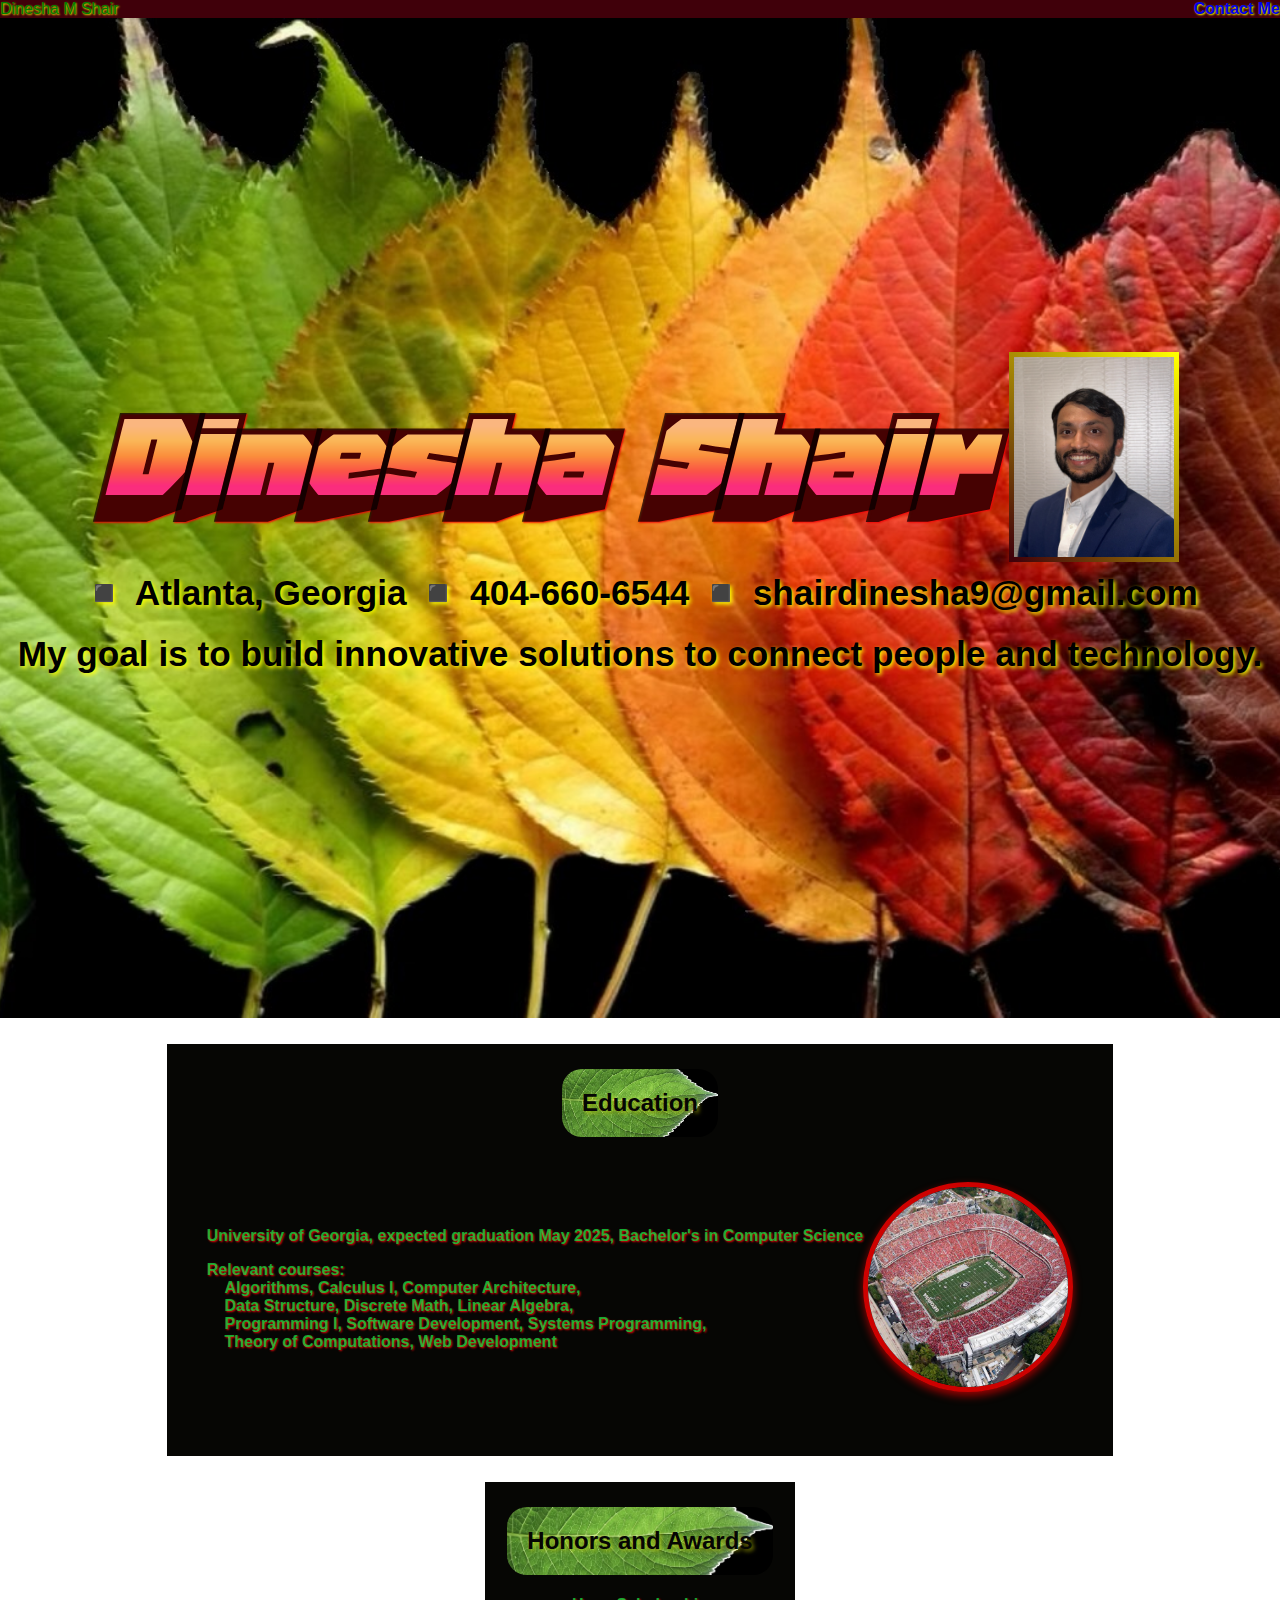
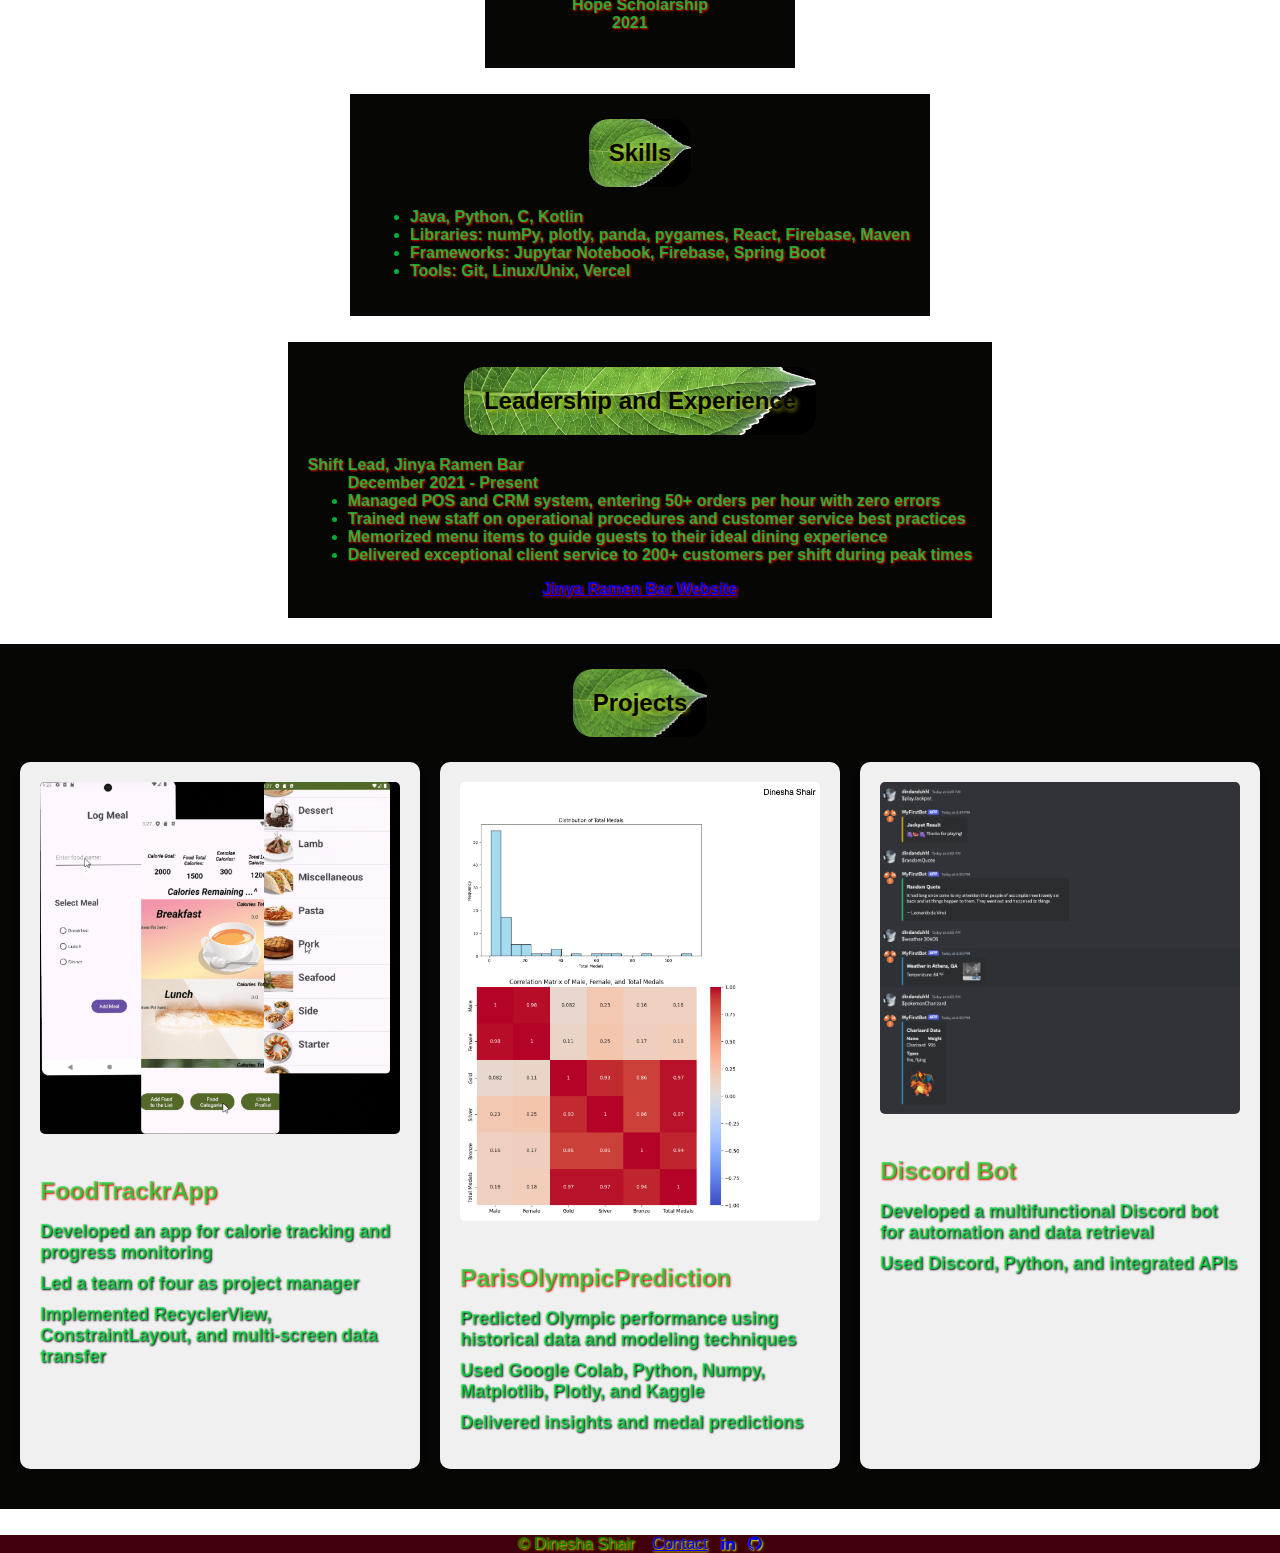
<file: index.html>
<!DOCTYPE html>
<html lang="en">
<head>
    <meta charset="UTF-8">
    <meta name="viewport" content="width=device-width, initial-scale=1.0">
    <title>Dinesha Shair</title>
    <link rel="stylesheet" href="https://cdnjs.cloudflare.com/ajax/libs/font-awesome/4.7.0/css/font-awesome.min.css">
    <link rel="stylesheet" href="css/style.css">
    <!-- this is for Google Font Honk and Bungee-->
    <link rel="preconnect" href="https://fonts.googleapis.com">
    <link rel="preconnect" href="https://fonts.gstatic.com" crossorigin>
    <link href="https://fonts.googleapis.com/css2?family=Bungee+Tint&family=Honk&display=swap" rel="stylesheet">
</head>
  
<body>
    <nav>
        <p>Dinesha M Shair</p>
        <p><a href="contact.html">Contact Me</a></p>
    </nav>
    <section class="splash">
        <div class="name-image">
            <h1><i>Dinesha Shair</i></h1>
            <img src="images/dineshaheadshot.jpg" alt="Dinesha's Image" class="profile-image" height="200" width="160">
        </div>
        <p>◾️ Atlanta, Georgia ◾️ 404-660-6544 ◾️ shairdinesha9@gmail.com</p>
        <p>My goal is to build innovative solutions to connect people and technology.</p>
    </section>
    <hr> <!--- this tag is for Horizontal Rule-->
    
    <section>
        
        <h2>Education</h2>
        <div class="education-container">
        <div>
		<p>University of Georgia, expected graduation May 2025, Bachelor's in Computer Science </p>
        <p class="relevant-Course">Relevant courses:<br>
            &nbsp;&nbsp;&nbsp;&nbsp;Algorithms, Calculus I, Computer Architecture,<br>
            &nbsp;&nbsp;&nbsp;&nbsp;Data Structure, Discrete Math, Linear Algebra,<br>
            &nbsp;&nbsp;&nbsp;&nbsp;Programming I, Software Development, Systems Programming,<br>
            &nbsp;&nbsp;&nbsp;&nbsp;Theory of Computations, Web Development</p>
        </div>
        <div class="univ-img">
            <img src="images/uga.jpg" alt="Dinesha's University Picture"  height="200" width="200">
        </div>
    </div>
    </section>
    
    <hr>
    <section class="hon-awards">
		<h2>Honors and Awards</h2>
		<dl>
			<dt>Hope Scholarship</dt>
			<dd>2021</dd>
		</dl>
	</section>
    <hr>
    <section>
        <h2>Skills</h2>
        <ul>
            <li>Java, Python, C, Kotlin</li>
			<li>Libraries: numPy, plotly, panda, pygames, React, Firebase, Maven</li>
            <li>Frameworks: Jupytar Notebook, Firebase, Spring Boot</li>
			<li>Tools: Git, Linux/Unix, Vercel</li>
        </ul>
    </section>
    <hr>
    <section>
		<h2>Leadership and Experience</h2>
		<dl>
			<dt>Shift Lead, <b>Jinya Ramen Bar</b></dt>
			<dd>December 2021 - Present</dd>
            <ul>
                <li>Managed POS and CRM system, entering 50+ orders per hour with zero errors</li>
                <li>Trained new staff on operational procedures and customer service best practices</li>
                <li>Memorized menu items to guide guests to their ideal dining experience</li>
                <li>Delivered exceptional client service to 200+ customers per shift during peak times</li>
           
            </ul>
		</dl>
		<a href="https://www.jinyaramenbar.com">Jinya Ramen Bar Website</a>
	</section>
    <hr>
    <section>
        <h2>Projects</h2>
        <div class="three-col">
            <!-- FoodTrackrApp Project Card -->
            <div class="card">
                <img src="images/foodTrackerApp.jpg" alt="FoodTrackrApp image" class="project-image">
                <h3>FoodTrackrApp</h3>
                <ul>
                    <li>Developed an app for calorie tracking and progress monitoring</li>
                    <li>Led a team of four as project manager</li>
                    <li>Implemented RecyclerView, ConstraintLayout, and multi-screen data transfer</li>
                </ul>
            </div>
    
            <!-- ParisOlympicPrediction Project Card -->
            <div class="card">
                <img src="images/olympicPrediction.png" alt="Paris Olympic Prediction image" class="project-image">
                <h3>ParisOlympicPrediction</h3>
                <ul>
                    <li>Predicted Olympic performance using historical data and modeling techniques</li>
                    <li>Used Google Colab, Python, Numpy, Matplotlib, Plotly, and Kaggle</li>
                    <li>Delivered insights and medal predictions</li>
                </ul>
            </div>
    
            <!-- Discord Bot Project Card -->
            <div class="card">
                <img src="images/DISCORD_BOT_EX_PIC3.png" alt="Discord Bot image" class="project-image">
                <h3>Discord Bot</h3>
                <ul>
                    <li>Developed a multifunctional Discord bot for automation and data retrieval</li>
                    <li>Used Discord, Python, and integrated APIs</li>
                </ul>
            </div>
        </div>
    </section>
    
    <hr>
    <footer>
		&copy; Dinesha Shair &nbsp;  &nbsp; <a href="contact.html">Contact</a> &nbsp;  &nbsp; 
		<a href="https://www.linkedin.com/in/dineshas14/"><i class="fa fa-linkedin"></i></a>
        &nbsp;  &nbsp; 
        <a href="https://github.com/DineshaS14/"><i class="fa fa-github"></i></a>
	</footer>
</body>
</html>
</file>
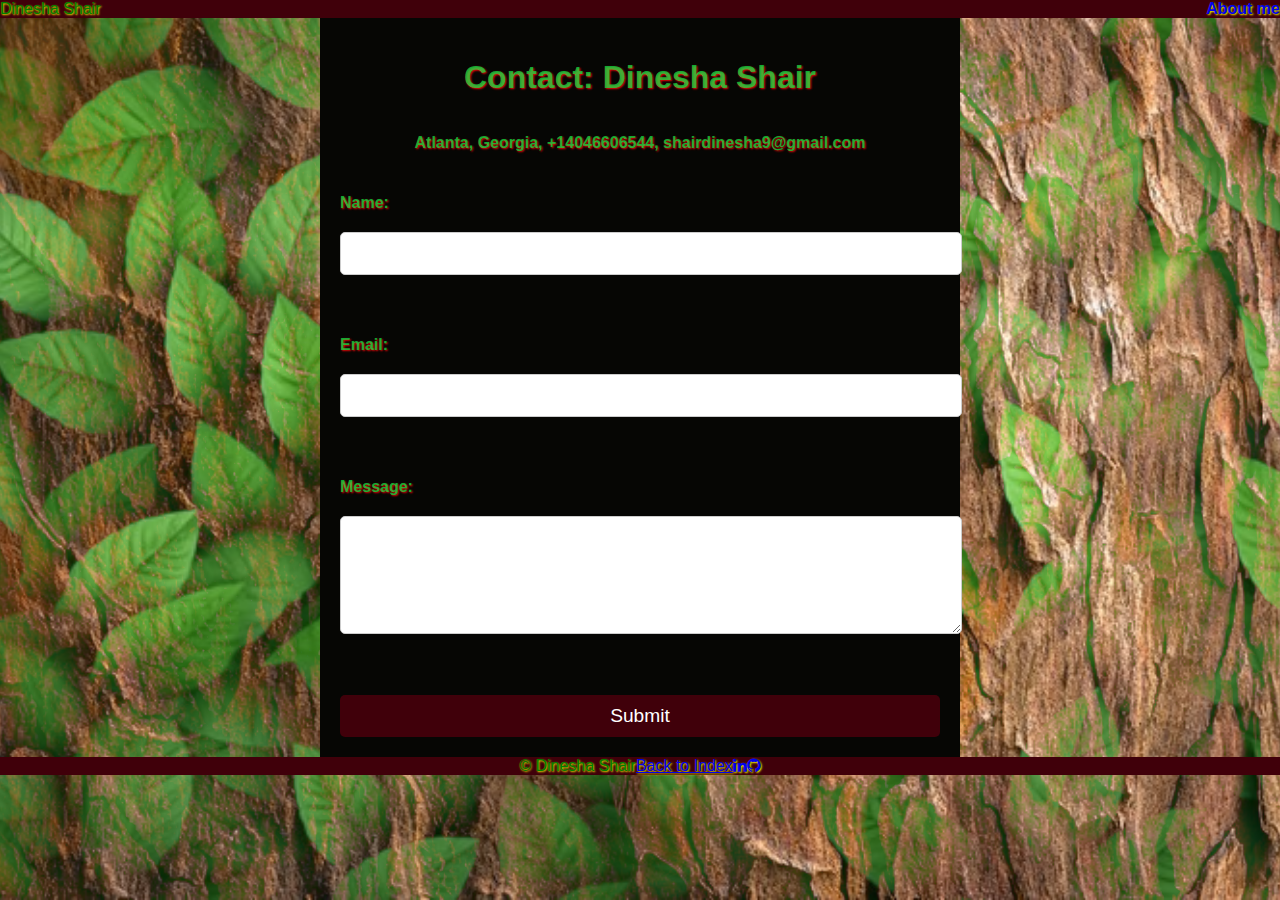
<file: contact.html>
<!DOCTYPE html>
<html lang="en">
<head>
    <title>Contact Dinesha Shair</title>
    <meta charset="UTF-8">
    <meta name="viewport" content="width=device-width, initial-scale=1.0">
    <link rel="stylesheet" href="https://cdnjs.cloudflare.com/ajax/libs/font-awesome/4.7.0/css/font-awesome.min.css">
    <link rel="stylesheet" href="css/style.css">
</head>
<body>
    <nav>
        <p>Dinesha Shair</p>
        <p><a href="index.html">About me</a></p>
    </nav>

    <section class="one-col">
        <h1>Contact: Dinesha Shair</h1>
        <p>Atlanta, Georgia, +14046606544, shairdinesha9@gmail.com</p>

        <hr>

        <!-- Contact Form -->
        <form action="mailto:shairdinesha9@gmail.com" method="post">
            <label for="name">Name:</label>
            <input type="text" id="name" name="name" required><br><br>

            <label for="email">Email:</label>
            <input type="email" id="email" name="email" required><br><br>

            <label for="message">Message:</label>
            <textarea id="message" name="message" rows="6" cols="50" required></textarea><br><br>

            <input type="submit" value="Submit">
        </form>
    </section>

    <footer>
        &copy; Dinesha Shair <a href="index.html">Back to Index</a>
        <a href="https://www.linkedin.com/in/dineshas14/"><i class="fa fa-linkedin"></i></a>
        <a href="https://github.com/DineshaS14/"><i class="fa fa-github"></i></a>
    </footer>
</body>
</html>
</file>
<file: css/style.css>
body {
    margin: 0;
    font-family: Arial, sans-serif;
   
    display: flex;
    justify-content: center; /* Centers the content horizontally */
    align-items: center; /* Centers the content vertically */
    flex-direction: column;
    
    background-repeat: no-repeat, no-repeat;
    background-image:  url('../images/treeBark.jpg'),  url('../images/leavesOne.jpg');;
    background-blend-mode: lighten;
    background-size: cover;
    background-attachment: fixed;
    background-position: center;
    width: 100%;
    height: 100%;
    cursor: url('../images/ladyBug.png')16 16, auto; /* Custom cursor image */
 
}
/* this is for all the texts within sections */
section {
   
   
    background-color: #060604;
    color: #00f64ab4;
    font-weight: bold;
    font-style: normal;
    display: flex;
    justify-content: center; /* Centers the content horizontally */
    align-items: center; /* Centers the content vertically */
    flex-direction: column;
    width: auto;
    height: auto;
    padding: 20px; /* Adds 20px padding around the content */
    text-shadow: 1px 1px 2px rgb(240, 7, 7); /* Red shadow effect on text */
}
.relevant-Course {
    margin-left: 0;
}


/* styling for navigation bar */
body nav {
    background-color: #40000a; /* Dark background color for differentiation */
    color: green; /* Green text color */
    text-shadow: 1px 1px 2px yellow; /* Yellow shadow effect on text */
    padding: 0px 20px; /* Adds padding for spacing */
    display: flex; /* Makes the nav a flex parent */
    justify-content: space-between; /* Separates items to opposite ends */
    width: 100%;
    align-items: center; /* Vertically centers the items */
}

body nav p {
    margin: 0; /* Removes default margins */
}

body nav a {
    
    text-decoration: none; /* Removes underline from the link */
    font-weight: bold; /* Makes the link text bold */
}

body nav a:hover {
    text-decoration: underline; /* Adds underline when hovering over the link */
}

/* profile section start */
.splash {
    
    background-image: url('../images/leafsh2.jpeg');
    background-size: cover; /* Ensures the background image covers the section */
    background-position: center; /* Centers the background image */
    background-repeat: no-repeat; /* Prevents the background image from repeating */
    width: 100%; /* Ensures the section takes the full width of the body */
    min-height: 100vh; /* Ensures the section covers at least the full height of the viewport */
    padding: 50px 0; /* Adds vertical padding for spacing */
    display: flex; /* Flexbox to center content */
    flex-direction: column; /* Align content in a column */
    justify-content: center; /* Centers content vertically */
    align-items: center; /* Centers content horizontally */
    text-align: center; /* Centers the text inside the section */
}

.name-image {
    display: flex; /* Flexbox to align the name and image side by side */
    align-items: center; /* Vertically centers the items */
    justify-content: center; /* Centers the name and image horizontally */
    gap: 20px; /* Adds space between the name and image */
}

.name-image h1 {
    margin: 0;
    font-family: "Honk", system-ui;
    font-optical-sizing: auto;
    font-weight: 400;
    font-style: normal;
    font-variation-settings: 
        "MORF" 15, /* Morphology axis */
        "SHLN" 50; /* Sholling axis (example) */
    font-size: 150px;
}

.name-image img {
    border: 5px solid; /* Ensures the border is applied */
    border-image: linear-gradient(45deg, #40000a, yellow) 1; /* Diagonal gradient border */

    object-fit: cover; /* Ensures the image scales properly inside the rounded border */
    
}


.splash p {
    font-size: 2.2em; /* Adjusts the font size of the paragraphs */
    margin: 10px 0; /* Adds space between paragraphs */
    color: black; /* Sets the text color to black */
    text-shadow: 2px 2px 4px yellow; /* Adds a yellow shadow effect */
}

/* profile section end */
section h2 {
    
    background-image: url('../images/leafh2.jpeg');
    background-size: cover; /* Ensures the background image covers the entire h2 element */
    background-position: center; /* Centers the background image within the h2 element */
    background-repeat: no-repeat; /* Prevents the background image from repeating */
   
    padding: 20px; /* Adds padding around the text to ensure space between the text and the edges of the background */
    margin: 5px 2px; /* Centers the h2 element horizontally with some vertical space */
    
    color: #060604; /* Sets the text color to white for contrast */
    text-shadow: 2px 2px 4px rgba(222, 226, 6, 0.6); /* Adds a shadow effect to make the text stand out against the background */
    border-radius: 20px; /* Optional: rounds the corners of the h2 element */
    display: inline-block;
}
/* Container for both text and image */
.education-container {
    display: flex;
    flex-direction: row; /* Places text and image side by side */
    justify-content: space-between; /* Adds space between the text and the image */
    align-items: center; /* Vertically centers the content */
    padding: 20px; /* Adds some padding around the content */
}

/* Text styling for the left side */
.education-text {
    flex: 1; /* Takes up available space */
    margin-right: 20px; /* Adds space between the text and the image */
}

/* Image styling for the right side */
.univ-img img {
    border-radius: 50%; /* Makes the image round */
    box-shadow: 0 4px 8px rgba(255, 0, 0, 0.6); /* Adds red shadow around the image */
    border: 5px solid rgba(255, 0, 0, 0.8); /* Optional: Adds a red border around the image */
    width: 200px; /* Sets image width */
    height: 200px; /* Sets image height */
    object-fit: cover; /* Ensures image fits inside the rounded shape */
}

.univ-img img {
    border-radius: 50%; /* Makes the image round */
    box-shadow: 0 4px 8px rgba(255, 0, 0, 0.6); /* Adds red shadow around the image */
    border: 5px solid rgba(255, 0, 0, 0.8); /* Optional: Adds a red border around the image */
    width: 200px; /* Ensures the image is 200px wide */
    height: 200px; /* Ensures the image is 200px tall */
    object-fit: cover; /* Ensures the image is fully contained and properly fits inside the rounded shape */
    margin: 20px auto; /* Centers the image horizontally and adds space around it */
}

hr {
    height: 10px; 
    border: none;
    background-color: #40000a /* Yellow background */
    
    
}
/* Styles for the project section */


/* Grid layout for three-column layout */
.three-col {
    display: grid;
    grid-template-columns: repeat(3, 1fr); /* Creates 3 equal columns */
    gap: 20px; /* Adds space between cards */
    margin: 20px 0;
}

/* Styling for each card */
.card {
    background-color: #f0f0f0; /* Light background color for card */
    padding: 20px;
    box-shadow: 0 4px 8px rgba(0, 0, 0, 0.1); /* Subtle shadow for a card effect */
    border-radius: 10px;
    text-align: left;
}

/* Style for project images */
.project-image {
    width: 100%; /* Image takes full width of the card */
    height: auto; /* Maintains aspect ratio */
    margin-bottom: 15px; /* Space between image and text */
    border-radius: 5px; /* Optional: rounds the image corners */
}

/* Styling for project headings inside cards */
.card h3 {
    font-size: 1.5em;
    margin-bottom: 10px;
}

/* Styling for the project details */
.card ul {
    list-style-type: none; /* Removes bullet points */
    padding: 0;
}

.card ul li {
    margin-bottom: 10px;
    font-size: 1.1em;
    text-shadow: 1px 1px 2px rgb(0, 0, 0); /* Red shadow effect on text */

}

/* Responsive layout */
@media (max-width: 768px) {
    .three-col {
        grid-template-columns: 1fr; /* Switches to one column on smaller screens */
    }
}
/* contact me */
/* Style for the one-column layout */
.one-col {
    display: flex;
    flex-direction: column;
    justify-content: center;
    align-items: center;
    text-align: center;
    margin: 0 auto;
    width: 100%; /* Full width */
    max-width: 600px; /* Restrict width to 600px for better readability */
    padding: 20px;
}
/* Form styles */
form {
    width: 100%; /* Make the form take full width of the container */
    display: flex;
    flex-direction: column;
    gap: 10px; /* Adds space between input fields */
}

form label {
    font-weight: bold;
    margin-bottom: 5px;
    text-align: left;
}

/* Input and textarea styles */
input[type="text"],
input[type="email"],
textarea {
    width: 100%;
    padding: 10px;
    margin: 5px 0;
    border: 1px solid #ccc;
    border-radius: 5px;
    font-size: 1.1em;
}
/* Submit button */
input[type="submit"] {
    background-color: #40000a;
    color: white;
    padding: 10px 20px;
    border: none;
    border-radius: 5px;
    font-size: 1.2em;
    cursor: pointer;
    transition: background-color 0.3s ease;
}

input[type="submit"]:hover {
    background-color: #600000;
}
/* footer styling */
footer {
    font-size: medium;
    background-color: #40000a; /* Dark red background color */
    width: 100%;
    color: green; /* Green text color */
    text-shadow: 1px 1px 2px yellow; /* Yellow shadow effect on text */
    display: flex; /* Makes the footer a flex container */
    justify-content: center; /* Centers the child elements horizontally */
    align-items: center; /* Centers the child elements vertically */
   
}
/* Responsive layout for mobile */
@media (max-width: 768px) {
    .one-col {
        padding: 15px;
        width: 90%;
    }
}
</file>
